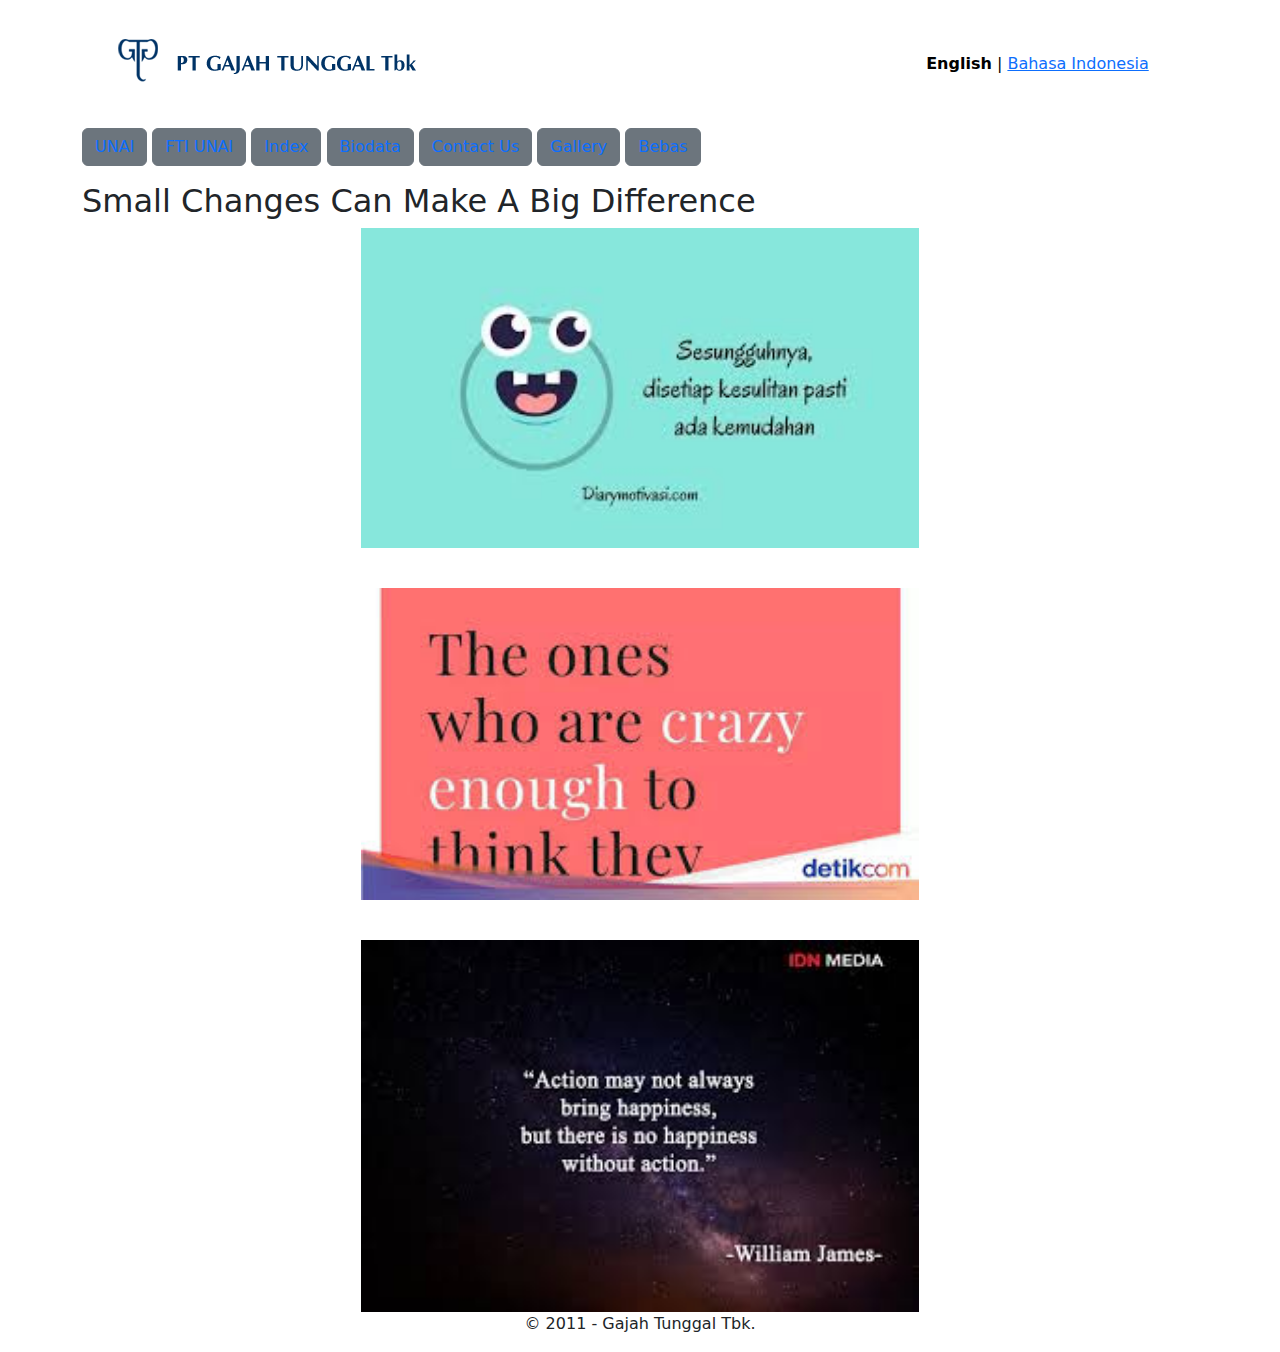
<file: bebas.html>
<!DOCTYPE html>
<html lang="en">
<head>
    <meta charset="UTF-8">
    <meta http-equiv="X-UA-Compatible" content="IE=edge">
    <meta name="viewport" content="width=device-width, initial-scale=1.0">
    <link href="https://cdn.jsdelivr.net/npm/bootstrap@5.1.2/dist/css/bootstrap.min.css" rel="stylesheet">
    <script src="https://cdn.jsdelivr.net/npm/bootstrap@5.1.2/dist/js/bootstrap.bundle.min.js"></script>
    <link rel="stylesheet" type="text/css" href="index.css"> 
    <title>Bebas</title>
</head>
<body>
    <div class="container">
        <div class="p-4 b-light text-black" style="padding-left:200px">
        <img src="logo1.gif">
        <img src="logo.gif">
        <b style="padding-left: 500px;">English</b> |
        <a href="#">Bahasa Indonesia</a>
        </div>
    </div>


    <div class="container justify-content-center margin-right">
        <a href="https://unai.edu"><button type="button" class="btn btn-secondary text-primary">UNAI</button></a>
        <a href="https://fti.unai.edu"><button type="button" class="btn btn-secondary text-primary">FTI UNAI</button></a>
        <a href="index.html"><button type="button" class="btn btn-secondary text-primary">Index</button></a>
        <a href="biodata.html"><button type="button" class="btn btn-secondary text-primary">Biodata</button></a>
        <a href="contactus.html"><button type="button" class="btn btn-secondary text-primary">Contact Us</button></a>
        <a href="gallery.html"><button type="button" class="btn btn-secondary text-primary">Gallery</button></a>
        <a href="bebas.html"><button type="button" class="btn btn-secondary text-primary">Bebas</button></a>
      </div> 
      
    
      <div class="container mt-3">
        <h2>Small Changes Can Make A Big Difference</h2>
        <img src="motivasi 4.jpg" class="mx-auto d-block" style="width:50%">  
      </div>
      <br>

      <div class="container mt-3">
        <img src="motivasi 1.jpg" class="mx-auto d-block" style="width:50%">  
      </div>
      <br>

      <div class="container mt-3">
        <img src="motivasi 2.jpg" class="mx-auto d-block" style="width:50%">  
      </div>


       
</td>
</tr>
</tbody></table>
<p style="text-align: center;">© 2011 - Gajah Tunggal Tbk.</p>
      
</body>
</html>
</file>
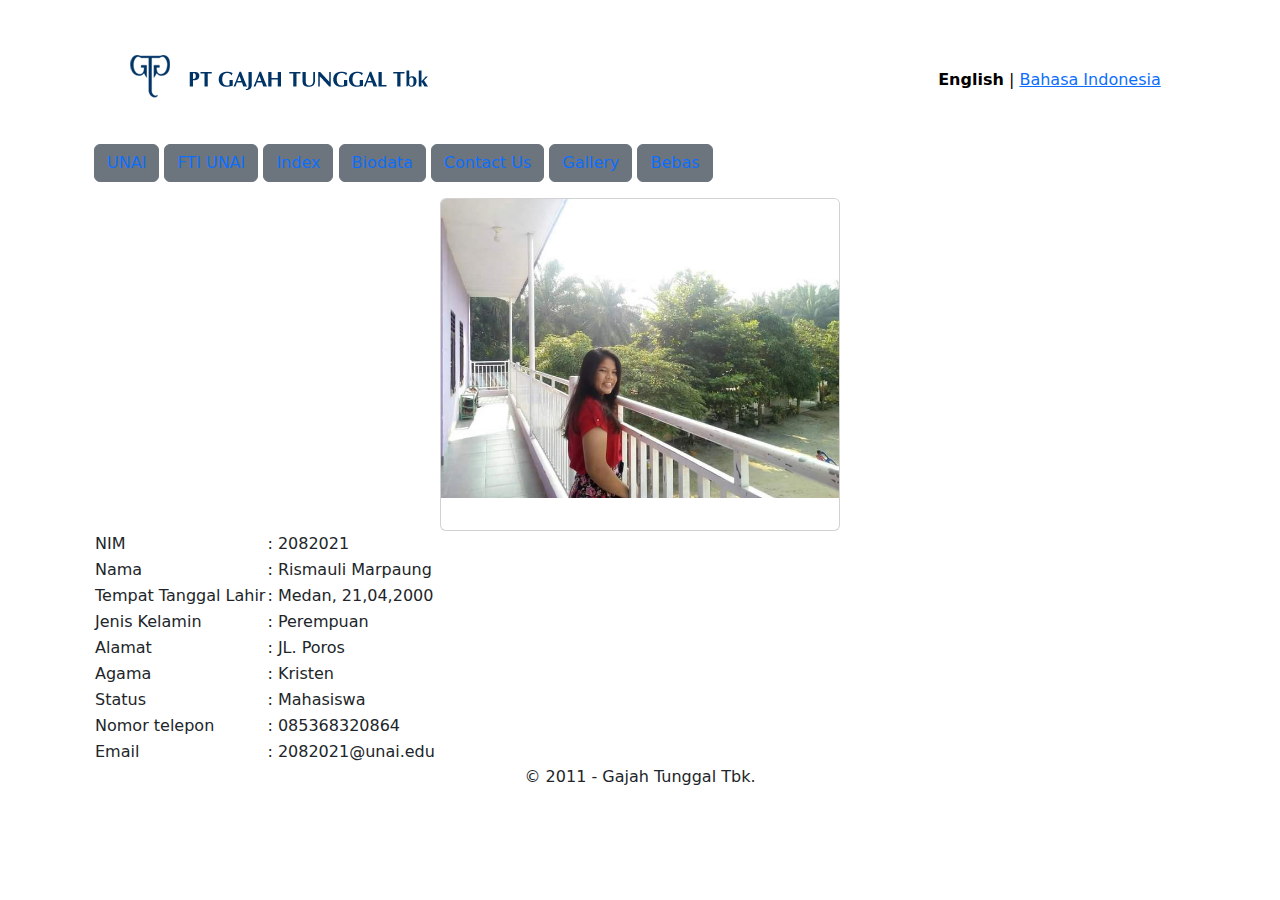
<file: biodata.html>
<!DOCTYPE html>
<html lang="en">
<head>
    <meta charset="UTF-8">
    <meta http-equiv="X-UA-Compatible" content="IE=edge">
    <meta name="viewport" content="width=device-width, initial-scale=1.0">
    <div class="container mt-3">
        <link href="https://cdn.jsdelivr.net/npm/bootstrap@5.1.2/dist/css/bootstrap.min.css" rel="stylesheet">
        <script src="https://cdn.jsdelivr.net/npm/bootstrap@5.1.2/dist/js/bootstrap.bundle.min.js"></script>
        <link rel="stylesheet" type="text/css" href="index.css"> 
    <title>Biodata</title>
</head>
<body>
    <div class="container">
        <div class="p-4 b-light text-black" style="padding-left:200px">
        <img src="logo1.gif">
        <img src="logo.gif">
        <b style="padding-left: 500px;">English</b> |
        <a href="#">Bahasa Indonesia</a>
        </div>
    </div>

      <div class="container justify-content-center margin-right">
        <a href="https://unai.edu"><button type="button" class="btn btn-secondary text-primary">UNAI</button></a>
        <a href="https://fti.unai.edu"><button type="button" class="btn btn-secondary text-primary">FTI UNAI</button></a>
        <a href="index.html"><button type="button" class="btn btn-secondary text-primary">Index</button></a>
        <a href="biodata.html"><button type="button" class="btn btn-secondary text-primary">Biodata</button></a>
        <a href="contactus.html"><button type="button" class="btn btn-secondary text-primary">Contact Us</button></a>
        <a href="gallery.html"><button type="button" class="btn btn-secondary text-primary">Gallery</button></a>
        <a href="bebas.html"><button type="button" class="btn btn-secondary text-primary">Bebas</button></a>
      </div>

      <div class="container mt-3">
        <div class="card" style="width:400px">
          <img class="card-img-top" src="foto risma.jpg" alt="Card image" style="width:100%"  text-center>
          <div class="card-body">
          </div>
        </div> 
      <div>


        <table class="data">
            <tr>
                <td>NIM</td>
                <td>: 2082021</td>
            </tr>
            <tr>
                <td>Nama </td>
                <td>: Rismauli Marpaung</td>
            </tr>
            <tr>
                <td>Tempat Tanggal Lahir </td>
                <td>: Medan, 21,04,2000</td>
            </tr>
            <tr>
                <td>Jenis Kelamin</td>
                <td>: Perempuan</td>
            </tr>
            <tr>
                <td>Alamat </td>
                <td>: JL. Poros</td>
            </tr>
            <tr>
                <td>Agama</td>
                <td>: Kristen</td>
            </tr>
            <tr>
                <td>Status</td>
                <td>: Mahasiswa</td>
            </tr>
            <tr>
                <td>Nomor telepon</td>
                <td>: 085368320864</td>
            </tr>
            <tr>
                <td>Email</td>
                <td>: 2082021@unai.edu</td>
            </tr>
        </table>
        
      </td>
      </tr>
      </tbody></table>
      <p style="text-align: center;">© 2011 - Gajah Tunggal Tbk.</p>
                
</body>
</html>
</file>
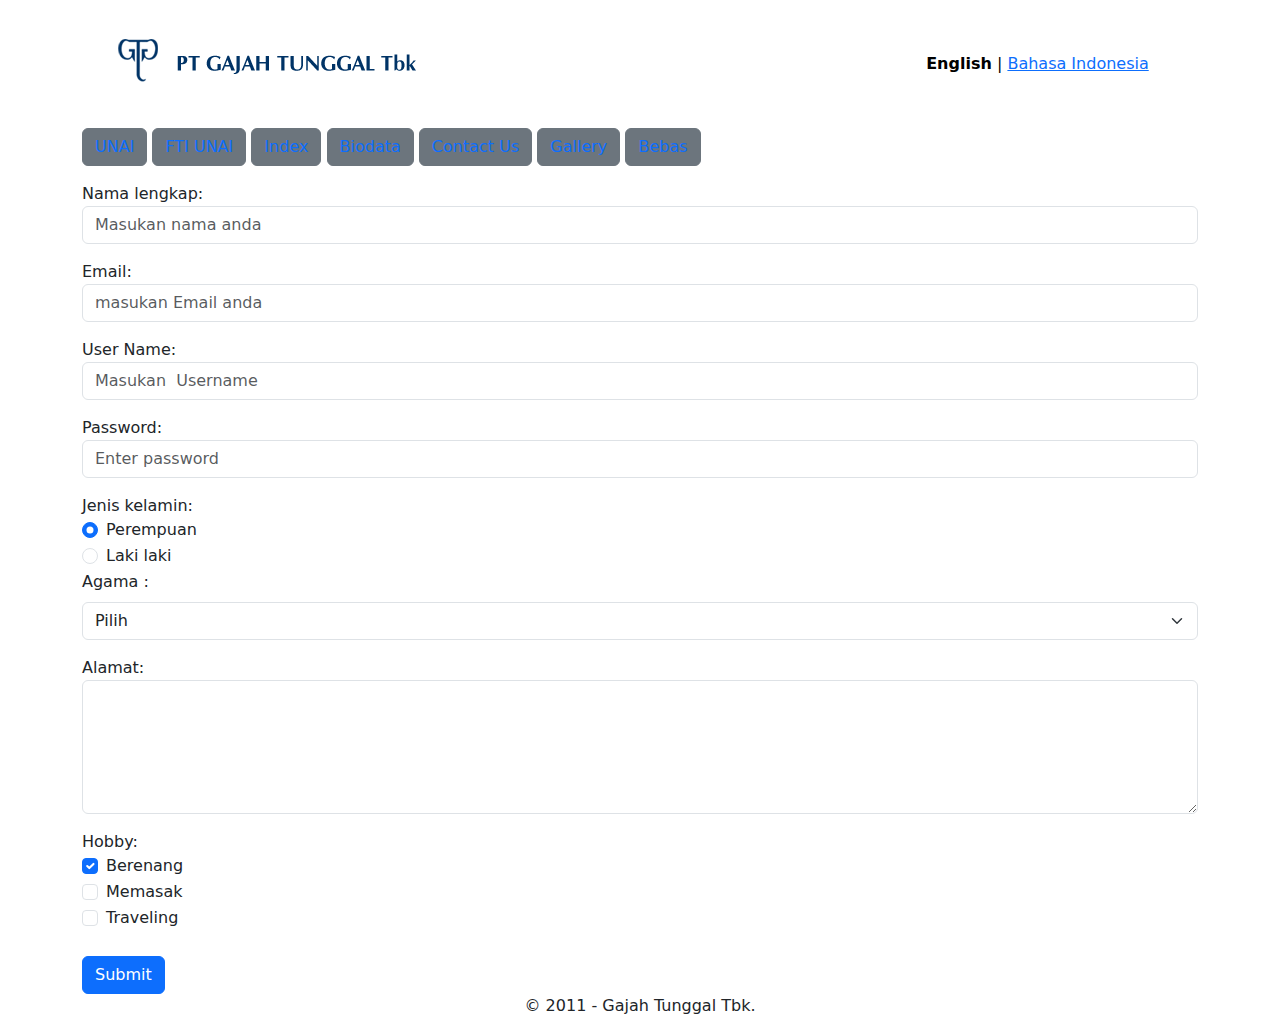
<file: contactus.html>
<!DOCTYPE html>
<html lang="en">
<head>
    <meta charset="UTF-8">
    <meta http-equiv="X-UA-Compatible" content="IE=edge">
    <meta name="viewport" content="width=device-width, initial-scale=1.0">
    <link href="https://cdn.jsdelivr.net/npm/bootstrap@5.1.2/dist/css/bootstrap.min.css" rel="stylesheet">
    <script src="https://cdn.jsdelivr.net/npm/bootstrap@5.1.2/dist/js/bootstrap.bundle.min.js"></script>
    <link rel="stylesheet" type="text/css" href="index.css">
    <title>Contact Us</title>
</head>
<body>
    <div class="container">
        <div class="p-4 b-light text-black" style="padding-left:200px">
        <img src="logo1.gif">
        <img src="logo.gif">
        <b style="padding-left: 500px;">English</b> |
        <a href="#">Bahasa Indonesia</a>
        </div>
      </div>

      <div class="container justify-content-center margin-right">
        <a href="https://unai.edu"><button type="button" class="btn btn-secondary text-primary">UNAI</button></a>
        <a href="https://fti.unai.edu"><button type="button" class="btn btn-secondary text-primary">FTI UNAI</button></a>
        <a href="index.html"><button type="button" class="btn btn-secondary text-primary">Index</button></a>
        <a href="biodata.html"><button type="button" class="btn btn-secondary text-primary">Biodata</button></a>
        <a href="contactus.html"><button type="button" class="btn btn-secondary text-primary">Contact Us</button></a>
        <a href="gallery.html"><button type="button" class="btn btn-secondary text-primary">Gallery</button></a>
        <a href="bebas.html"><button type="button" class="btn btn-secondary text-primary">Bebas</button></a>
      </div> 

        <div class="container mt-3">
       
        <form action="/action_page.php">
          <div class="mb-3 mt-3">
            <label for="nama">Nama lengkap:</label>
            <input type="text" class="form-control" id="nama" placeholder="Masukan nama anda" name="nama">
          </div>

          <div class="mb-3 mt-3">
            <label for="email">Email:</label>
            <input type="email" class="form-control" id="email" placeholder="masukan Email anda" name="email">
          </div>

          <div class="mb-3 mt-3">
            <label for="user">User Name:</label>
            <input type="text" class="form-control" id="user" placeholder="Masukan  Username" name="user">
          </div>

          <div class="mb-3">
            <label for="pwd">Password:</label>
            <input type="password" class="form-control" id="pwd" placeholder="Enter password" name="pswd">
          </div>
          
          <label for="jk">Jenis kelamin:</label>
          <div class="form-check">
            <input type="radio" class="form-check-input" id="radio1" name="optradio" value="option1" checked>
            <label class="form-check-label" for="radio1">Perempuan</label>
          </div>
          <div class="form-check">
            <input type="radio" class="form-check-input" id="radio2" name="optradio" value="option2">
            <label class="form-check-label" for="radio2">Laki laki</label>
          </div>
          
          <label for="agm" class="form-label">Agama :</label>
          <select class="form-select" id="agm" name="agama">
            <option>Pilih</option>
            <option>Islam</option>
            <option>Kristen</option>
            <option>Katolik</option>
            <option>Hindu</option>
            <option>buddha</option>
          </select>

          <div class="mb-3 mt-3">
            <label for="comment">Alamat:</label>
            <textarea class="form-control" rows="5" id="comment" name="text"></textarea>
          </div>

          <label for="hby">Hobby:</label>
          <div class="form-check">
            <input type="checkbox" class="form-check-input" id="hby" name="berenang" value="berenang" checked>
            <label class="form-check-label" for="hby">Berenang</label>
          </div>
          <div class="form-check">
            <input type="checkbox" class="form-check-input" id="hby" name="memasak" value="memasak">
            <label class="form-check-label" for="memasak">Memasak</label>
          </div>
          <div class="form-check">
            <input type="checkbox" class="form-check-input" id="hby" name="traveling" value="traveling">
            <label class="form-check-label" for="traveling">Traveling</label>
          </div>
          <br>

          <button type="submit" class="btn btn-primary">Submit</button>
        </form>
      </div>

      </td>
      </tr>
      </tbody></table>
      <p style="text-align: center;">© 2011 - Gajah Tunggal Tbk.</p>

</body>
</html>
</file>
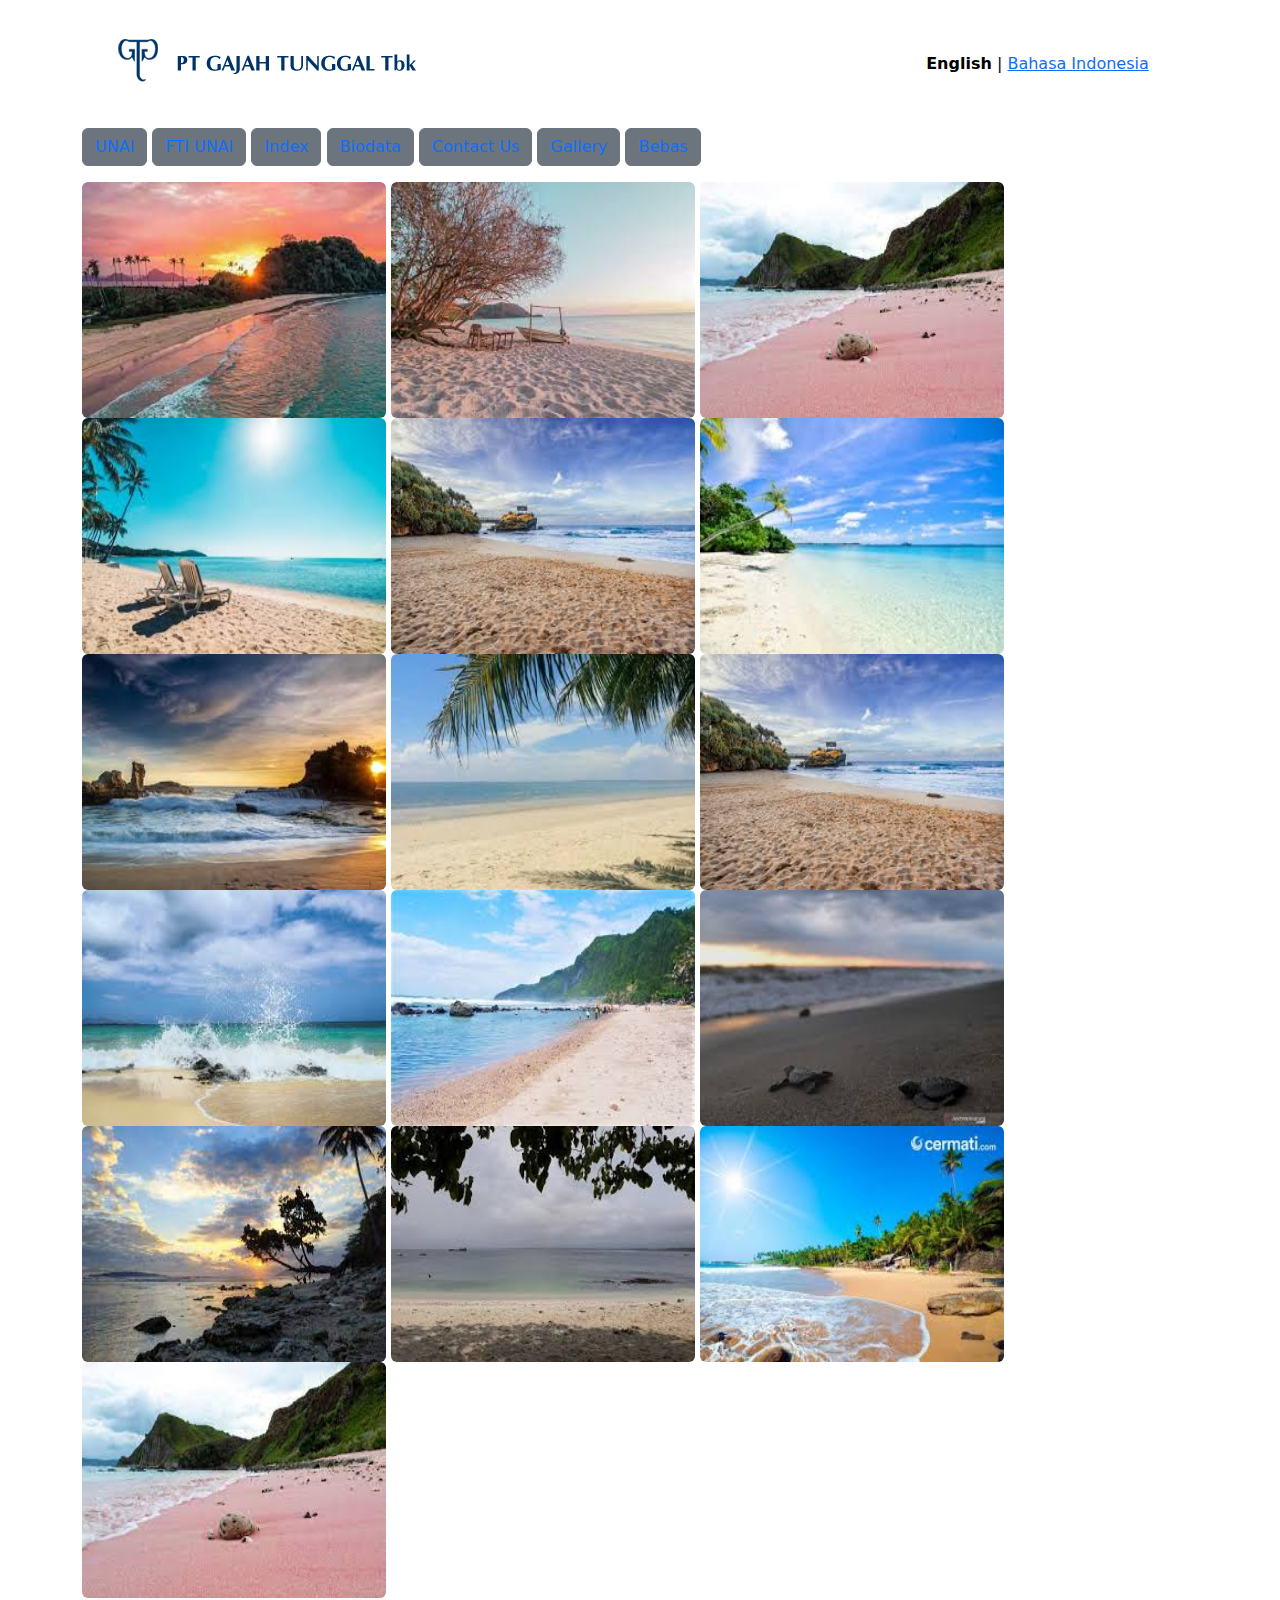
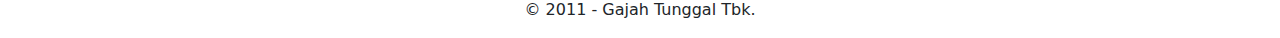
<file: gallery.html>
<!DOCTYPE html>
<html lang="en">
<head>
    <meta charset="UTF-8">
    <meta http-equiv="X-UA-Compatible" content="IE=edge">
    <meta name="viewport" content="width=device-width, initial-scale=1.0">
    <link href="https://cdn.jsdelivr.net/npm/bootstrap@5.1.2/dist/css/bootstrap.min.css" rel="stylesheet">
    <script src="https://cdn.jsdelivr.net/npm/bootstrap@5.1.2/dist/js/bootstrap.bundle.min.js"></script>
    <link rel="stylesheet" type="text/css" href="index.css">
    <title>Gallery</title>
</head>
<body>

    <div class="container">
        <div class="p-4 b-light text-black" style="padding-left:200px">
        <img src="logo1.gif">
        <img src="logo.gif">
        <b style="padding-left: 500px;">English</b> |
        <a href="#">Bahasa Indonesia</a>
        </div>
      </div>

      <div class="container justify-content-center margin-right">
        <a href="https://unai.edu"><button type="button" class="btn btn-secondary text-primary">UNAI</button></a>
        <a href="https://fti.unai.edu"><button type="button" class="btn btn-secondary text-primary">FTI UNAI</button></a>
        <a href="index.html"><button type="button" class="btn btn-secondary text-primary">Index</button></a>
        <a href="biodata.html"><button type="button" class="btn btn-secondary text-primary">Biodata</button></a>
        <a href="contactus.html"><button type="button" class="btn btn-secondary text-primary">Contact Us</button></a>
        <a href="gallery.html"><button type="button" class="btn btn-secondary text-primary">Gallery</button></a>
        <a href="bebas.html"><button type="button" class="btn btn-secondary text-primary">Bebas</button></a>
      </div> 
      

      <div class="container mt-3">
        <img src="foto 1.jpg" class="rounded" alt="Cinque Terre" width="304" height="236"> 
        <img src="foto 2.jpg" class="rounded" alt="Cinque Terre" width="304" height="236">  
        <img src="foto 4.jpg" class="rounded" alt="Cinque Terre" width="304" height="236"> 
        <img src="foto 5.jpg" class="rounded" alt="Cinque Terre" width="304" height="236"> 
        <img src="foto 6.jpg" class="rounded" alt="Cinque Terre" width="304" height="236"> 
        <img src="foto 7.jpg" class="rounded" alt="Cinque Terre" width="304" height="236"> 
        <img src="foto 8.jpg" class="rounded" alt="Cinque Terre" width="304" height="236"> 
        <img src="foto 9.jpg" class="rounded" alt="Cinque Terre" width="304" height="236"> 
        <img src="foto 10.jpg" class="rounded" alt="Cinque Terre" width="304" height="236"> 
        <img src="foto 11.jpg" class="rounded" alt="Cinque Terre" width="304" height="236"> 
        <img src="foto 12.jpg" class="rounded" alt="Cinque Terre" width="304" height="236"> 
        <img src="foto 13.jpg" class="rounded" alt="Cinque Terre" width="304" height="236"> 
        <img src="foto 14.jpg" class="rounded" alt="Cinque Terre" width="304" height="236"> 
        <img src="foto 15.jpg" class="rounded" alt="Cinque Terre" width="304" height="236"> 
        <img src="foto 16.jpg" class="rounded" alt="Cinque Terre" width="304" height="236"> 
        <img src="foto 4.jpg" class="rounded" alt="Cinque Terre" width="304" height="236"> 
      </div>
      
</td>
</tr>
</tbody></table>
<p style="text-align: center;">© 2011 - Gajah Tunggal Tbk.</p>
      
</body>
</html>
</file>
<file: index.css>
.gallery {
     
        margin: 100px;
        
        float: left;
        width: 50px;
      
  }
 
  .gallery1 {
      margin: 100px;
      float:left;
      width: 180px;
  }
  
  
 

  body {
    margin: 0;
  }
  
  
  
  li a {
    display: block;
    color: #000;
    padding: 8px 16px;
    text-decoration: none;
  }
  .card {
      margin: auto;
  }
  
  
  li a:hover:not(.active) {
    background-color: #555;
    color: white;
  }

  .img1 {
    float: left;
  }
</file>
